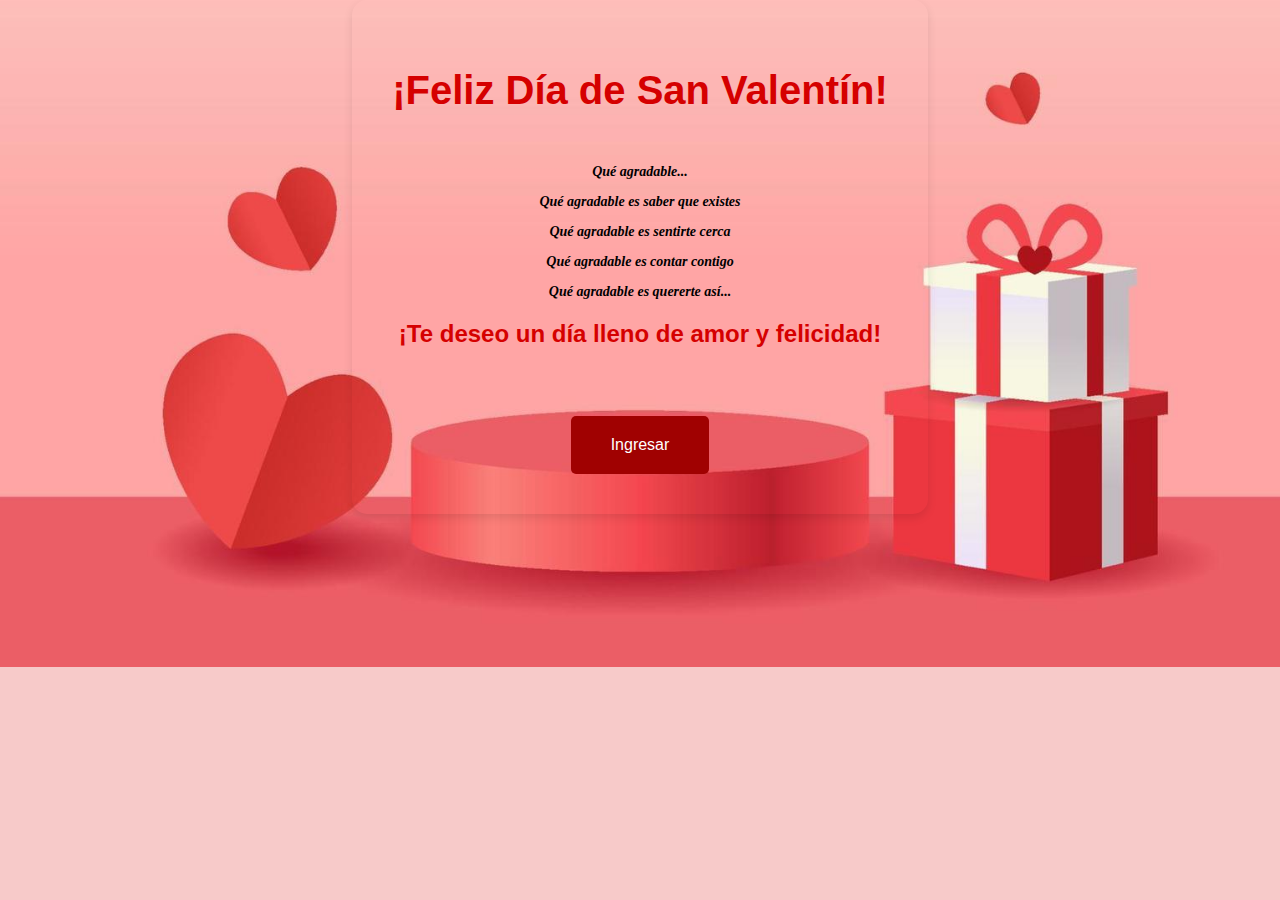
<file: index.html>
<!DOCTYPE html> 
<html lang="es">
<head>
	<meta charset="utf-8" />
	<meta name="viewport" content="width=device-width, initial-scale=1.0">
	<title>San Valentin</title>
	<link rel="stylesheet" href="styles.css">
	
	<script>
		let nombre = "";
		nombre = prompt("Ingrese su nombre:");
		if (nombre) {
			alert("¡Bienvenida " + nombre + "!");
		} else {
			alert("¡Bienvenida!"); // Si no ingresan nombre, un mensaje genérico.
			nombre = " "; // Nombre por defecto
		}
		
		window.onload = function() {
			// Añadir el nombre al contenido del contenedor
			document.getElementById("nombre").textContent = nombre;
		}
	</script>
    
</head>
<body>
		<div class="container">
			<h1>¡Feliz Día de San Valentín!</h1>
			
			<div class="flower-container">
				<!-- Las flores se agregarán y eliminarán aquí mediante JavaScript -->
				</div><p>Qué agradable...</p>	
					<p>Qué agradable es saber que existes</p>	
										
					<p>Qué agradable es sentirte cerca</p>
										
					<p>Qué agradable es contar contigo</p>			
									
					<p>Qué agradable es quererte así...</p>
										
					<h2>¡Te deseo un día lleno de amor y felicidad! <br><span id="nombre" ></span><br></h2><!-- Aquí aparecerá el nombre -->
					<button class="button" onclick="redirigir()">Ingresar </button>
					<script>
					// Función para redirigir
					function redirigir() {
					  window.location.href = 'playlist.html'; // Aquí especifica la página a la que quieres redirigir
					}
					</script>
				</div>				
			</div>			
		</div>
	<script src="script.js"></script>
</body>
</html>
</file>
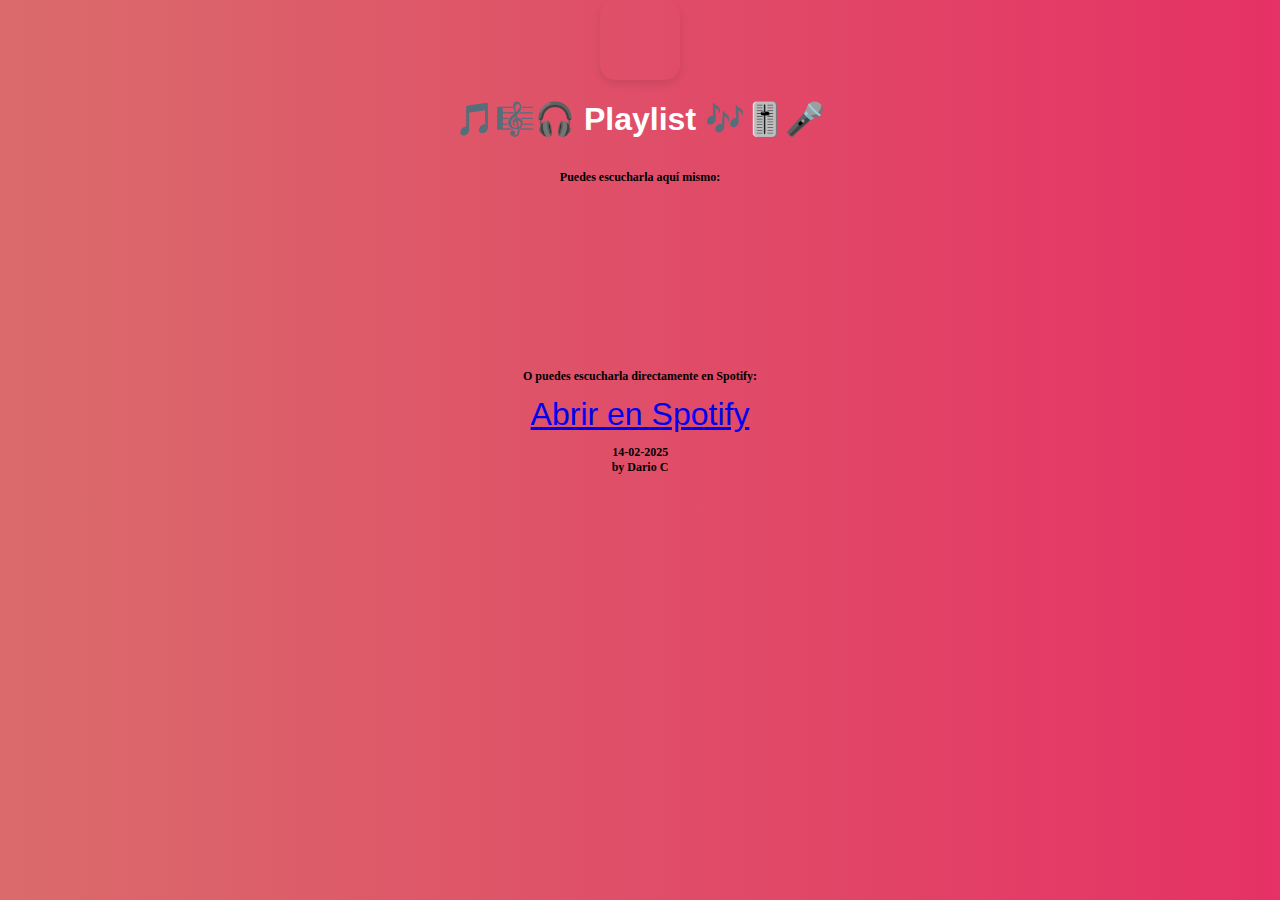
<file: playlist.html>
<!DOCTYPE html>
<html lang="es">
<head>
  <meta charset="UTF-8">
  <meta name="viewport" content="width=device-width, initial-scale=1.0">
  <title>Playlist</title>
  <link rel="stylesheet" href="styles1.css">
</head>
<body>
    <div class="container"></div>
	<h1>🎵🎼🎧 Playlist 🎶🎚️🎤</h1>
 
	<p>Puedes escucharla aquí mismo:</p>
	<div>
		<iframe style="border-radius:12px" src="https://open.spotify.com/embed/playlist/660odMD85R7dxfk8h8QKdc?utm_source=generator" width="100%" height="152" frameBorder="0" allowfullscreen="" allow="autoplay; clipboard-write; encrypted-media; fullscreen; picture-in-picture" loading="lazy"></iframe>
	  </div>
		
    </div>

	<p>O puedes escucharla directamente en Spotify:</p>
	<a href="ENLACE_DE_LA_PLAYLIST" target="_blank">Abrir en Spotify</a>

	<p>
		14-02-2025<br>
		by Dario C                 
	</p>

  <script src="script1.js"></script>

  
</body>
</html>
</file>
<file: styles.css>
body {
    margin: 0;
    padding: 0;
    display: flex;
    justify-content: center;
    align-items: center;

    background-color: #f7cac9;
    font-family: 'Quicksand', sans-serif;
	background-image: url(fondo.jpg);
    background-size: cover; /* Ajusta la imagen para cubrir toda la ventana */
    background-position: center; /* Centra la imagen en la ventana */
    background-repeat: no-repeat; /* Evita que la imagen se repita */
 



}

.alert {
    padding: 20px;
    margin: 20px 0;
    border: 1px solid transparent;
    border-radius: 5px;
}



.container {
    text-align: center;
    background-color: #ffffff00;
	padding: 40px;
	border-radius: 15px;
	box-shadow: 0 4px 10px rgba(0, 0, 0, 0.1);
	max-width: 600px;
    
}

h1 {
    font-size: 32px;
    line-height: 1.5;
    color: #000;
    margin-top: 20px;
    z-index: 1;
    font-size: 2.5em;
	margin-bottom: 20px;
	color: #d50000;
}

h2{
    font-size: 24px;
   	color: #d50000;
    font-family: 'Franklin Gothic Medium', 'Arial Narrow', Arial, sans-serif;
}

p{
    font-size: 14px;
    color: #000;
    font-family: 'Lora', serif;
    font-style: italic;
    font-weight: bold;

}

#nombre {
    color: #d50000;
    font-weight: bold;
    text-transform: uppercase;
}

.flower-container {
    display: flex;
    flex-wrap: wrap;
    justify-content: center;
    margin-top: 30px;
	gap: 15px;
}

.flower {
    width: 100px;
    height: 100px;
    margin: 5px;
    position: relative;
}

.button {
    background-color: #a00101;
    border: none;
    color: white;
    padding: 20px 40px;
    text-align: center;
    font-size: 16px;
    border-radius: 5px;
    cursor: pointer;
    margin-top: 20px;
    transition: background-color 0.3s ease;
}
.button:hover {
    background-color: #ff2264;
}

.flower {
    position: absolute;
    top: -50px;
    width: 30px;
    height: 40px;
    background-image: url('me-gusta.png'); /* Icono de flor */
    background-size: cover;
    animation: fall linear infinite;
}

@keyframes fall {
    to {
      transform: translateY(100vh);
      opacity: 0.8;
    }
}
</file>
<file: styles1.css>
body {
    margin: 0;
    display: flex;
    flex-direction: column;
    justify-content: center;
    align-items: center;
    font-family: Arial, sans-serif;
    font-size: 2em;
    color: white;
    background: linear-gradient(270deg, #d50000, #e2195c, #e91e63, #da6b6b);
    background-size: 400% 400%;
    animation: gradientAnimation 10s ease infinite;
}

@keyframes gradientAnimation {
    0% { background-position: 0% 50%; }
    50% { background-position: 100% 50%; }
    100% { background-position: 0% 50%; }
}
.container {
    text-align: center;
    background-color: #ffffff00;
	padding: 40px;
	border-radius: 15px;
	box-shadow: 0 4px 10px rgba(0, 0, 0, 0.1);
	max-width: 600px;
    
}


video {
    width: 100%;  /* El video se ajustará al ancho del contenedor */
    max-width: 900px;  /* Limita el ancho máximo del video */
    height: auto;  /* Mantiene la proporción del video */
    transition: opacity 1s;
    /* Aplicar filtro de color 
    filter: sepia(50%) hue-rotate(180deg) saturate(200%);*/
}

@keyframes gradientAnimation {
    0% { background-position: 0% 50%; }
    50% { background-position: 100% 50%; }
    100% { background-position: 0% 50%; }
}
h1 {
    font-size: 32px; ;
    text-align: center;
    margin: 20px;
}

p{
    font-size: 12px;
    color: #000;
    font-family: 'Lora', serif;
    font-style:normal;
    font-weight: bold;
    text-align: right;

}
 
.flower {
    position: absolute;
    top: -50px;
    width: 40px;
    height: 40px;
    background-image: url('amor.png'); /* Icono de flor */
    background-size: cover;
    animation: fall linear infinite;
}

@keyframes fall {
    to {
      transform: translateY(100vh);
      opacity: 0.8;
    }
}
</file>
